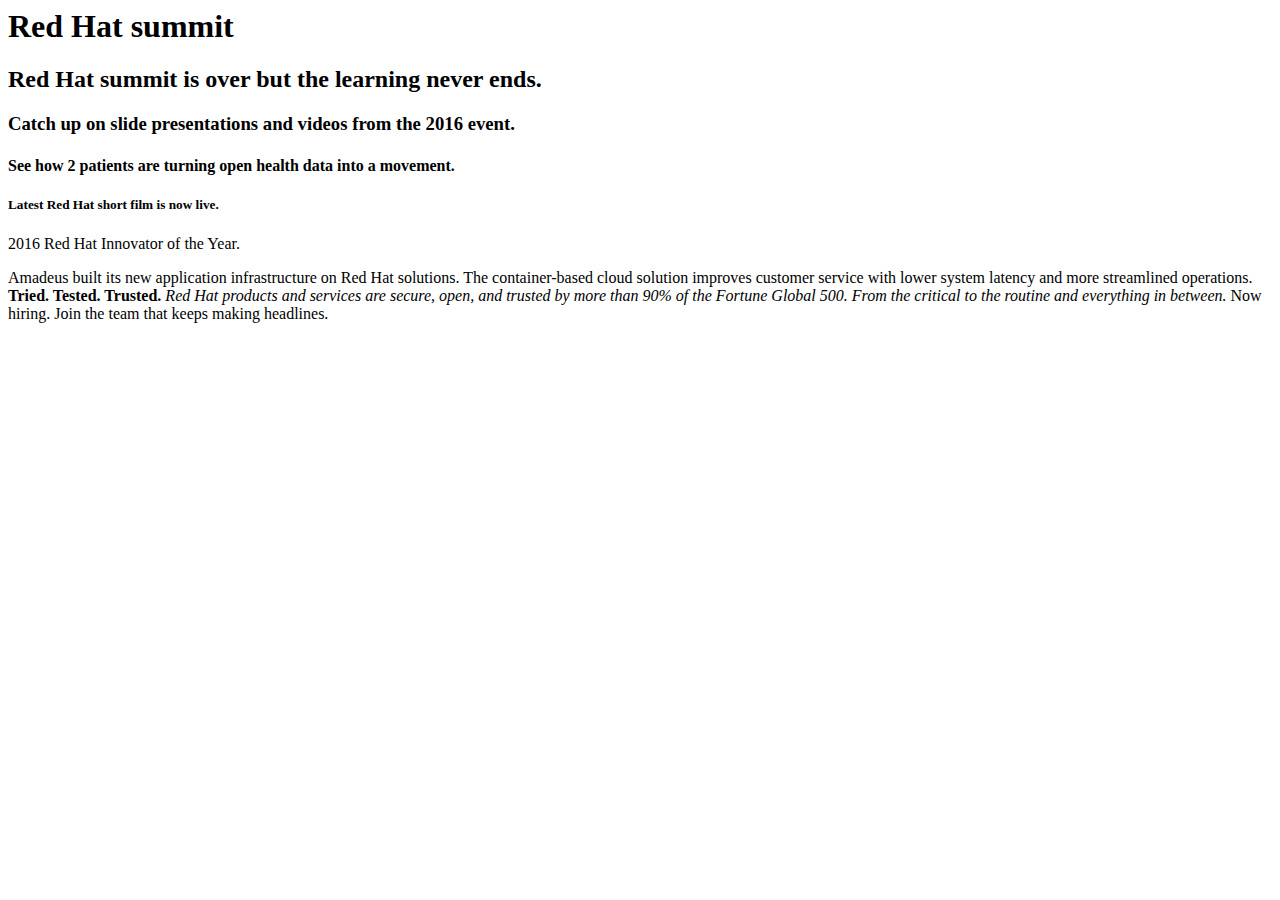
<file: P1/example.html>
<html>
<head>
</head>
<body>
    <h1>Red Hat summit</h1>
    <h2>Red Hat summit is over but the learning never ends.</h2>
    <h3>Catch up on slide presentations and videos from the 2016 event.</h3>
    <h4>See how 2 patients are turning open health data into a movement.</h4>
    <h5>Latest Red Hat short film is now live.</h5>
    <p>2016 Red Hat Innovator of the Year.</p>
    <div>Amadeus built its new application infrastructure on Red Hat solutions. The container-based cloud solution improves customer service with lower system latency and more streamlined operations.</div>
    <b>Tried. Tested. Trusted.</b>
    <i>Red Hat products and services are secure, open, and trusted by more than 90% of the Fortune Global 500. From the critical to the routine and everything in between.</i>
    <td>Now hiring.</td>
    <span>Join the team that keeps making headlines.</span>
</body>
</html>
</file>
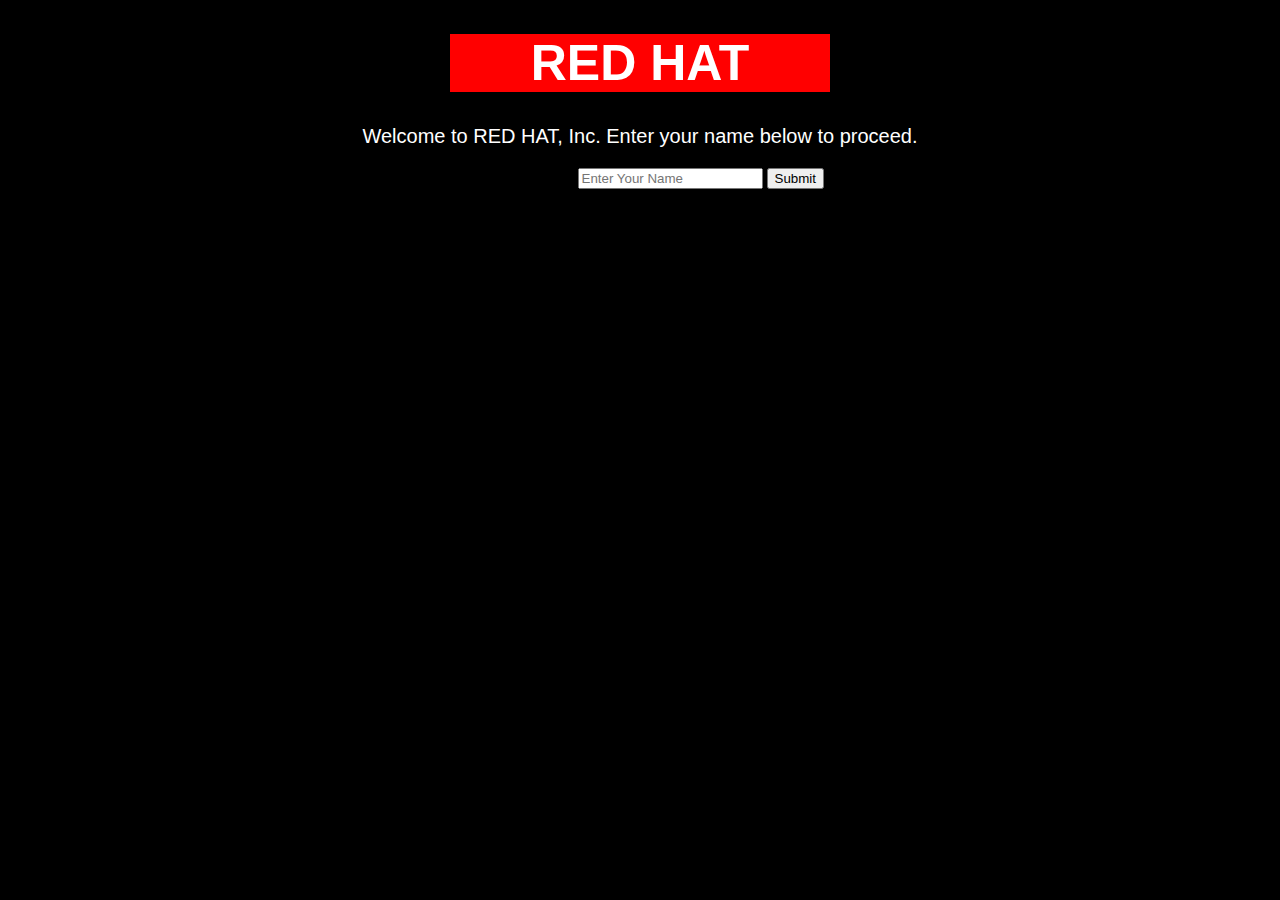
<file: P3/templates/home.html>
<!DOCTYPE html>
<html style="background-color: #000000">
<head>
	<title>RedHat | Home</title>
</head>
<body>
    <h1 style="margin-left: 35%; align:center; background-color:red; width:30%; color:white; text-align: center; font-size:50px;font-family:arial">RED HAT</h1>
    <div style="text-align:center;">
    <p style="font-size:20px; color:white; font-family:arial" >Welcome to RED HAT, Inc. Enter your name below to proceed.
    </p>
    <form action="/home/" method="post" name="myForm">{% csrf_token %}
	    <input type="text" name="name" placeholder="Enter Your Name"/>
	    <input type="submit"  value="Submit" />
    </form>
    </div>
</body>
</html>
</file>
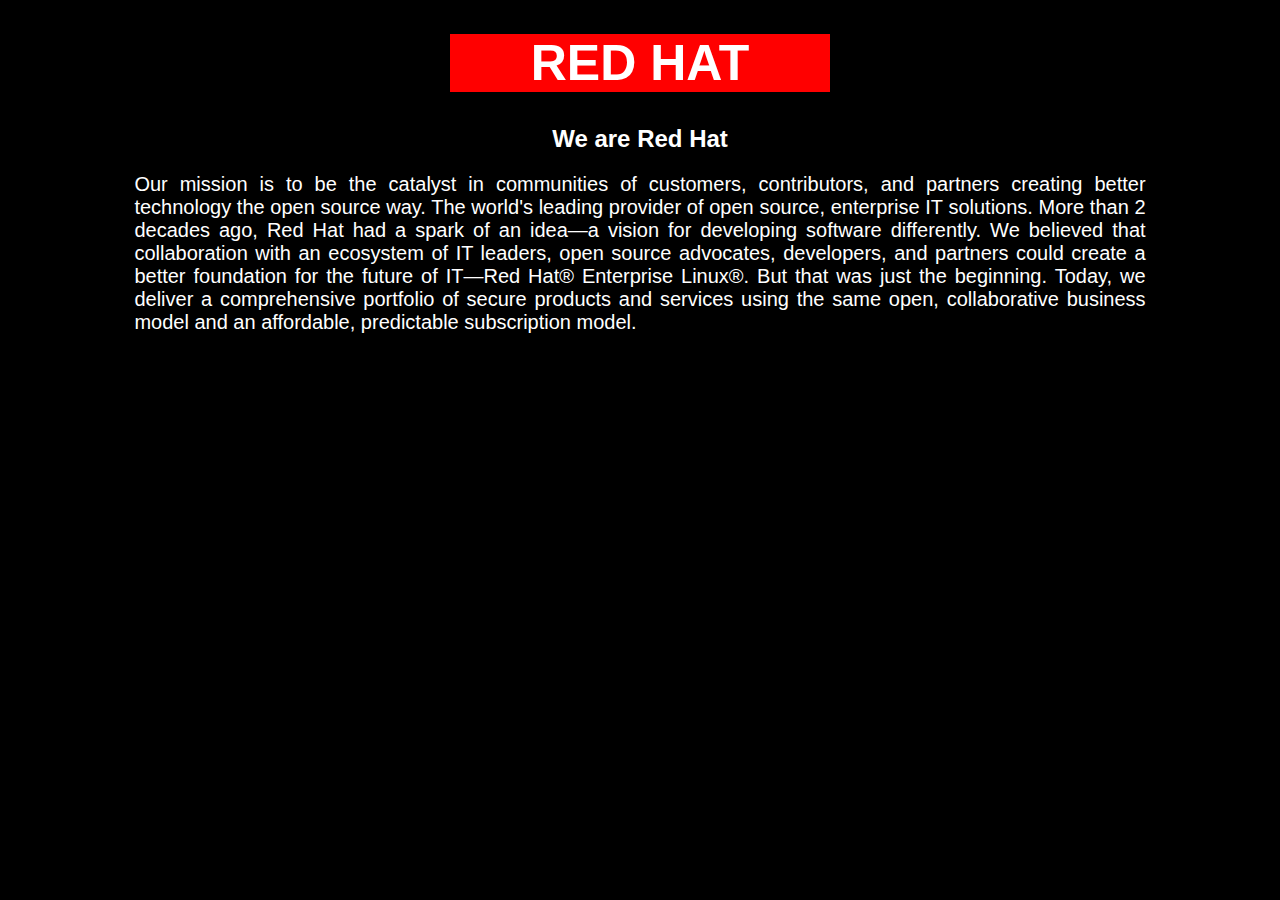
<file: P3/templates/redhat.html>
<!DOCTYPE html>
<html style="background-color: #000000">
<head>
	<title>RedHat | About</title>
</head>
<body>
    <h1 style="margin-left: 35%; align:center; background-color:red; width:30%; color:white; text-align: center; font-size:50px;font-family:arial">RED HAT</h1>
    <h2 style="text-align: center;font-weight: bold;color:white;font-family:arial">We are Red Hat</h2>
    <p style="margin-left: 10%; margin-right: 10%;text-align: justify;font-size:20px;color:white;font-family:arial">Our mission is to be the catalyst in communities of customers, contributors, and partners creating better technology the open source way. The world's leading provider of open source, enterprise IT solutions. More than 2 decades ago, Red Hat had a spark of an idea—a vision for developing software differently. We believed that collaboration with an ecosystem of IT leaders, open source advocates, developers, and partners could create a better foundation for the future of IT—Red Hat® Enterprise Linux®. But that was just the beginning. Today, we deliver a comprehensive portfolio of secure products and services using the same open, collaborative business model and an affordable, predictable subscription model.
    </p>
</body>
</html>
</file>
